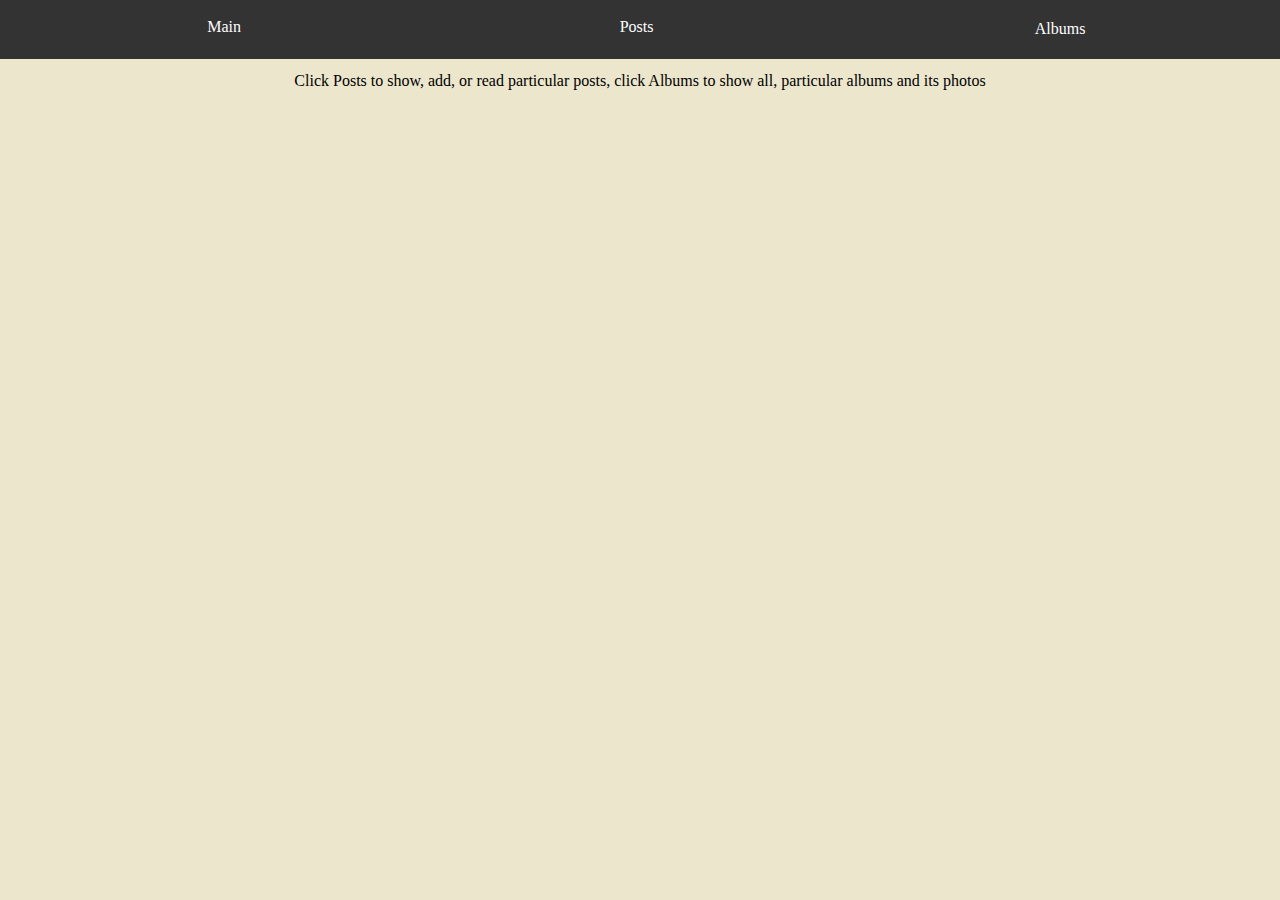
<file: index.html>
<html>
    <head>
        <meta name="viewport" content="width=device-width, initial-scale=1.0">
        <title>Main</title>
        <link type="text/css" rel="stylesheet" href="style.css">
        <script src="scripts/generateNavBar.js" defer></script>
        <script src="scripts/navBarListeners.js" defer></script>
    </head>
    <body>
          <div class="info">
            <div> Click Posts to show, add, or read particular posts, click Albums to show all, particular albums and its photos</div>
          </div>
        </div>
    </body>
</html>
</file>
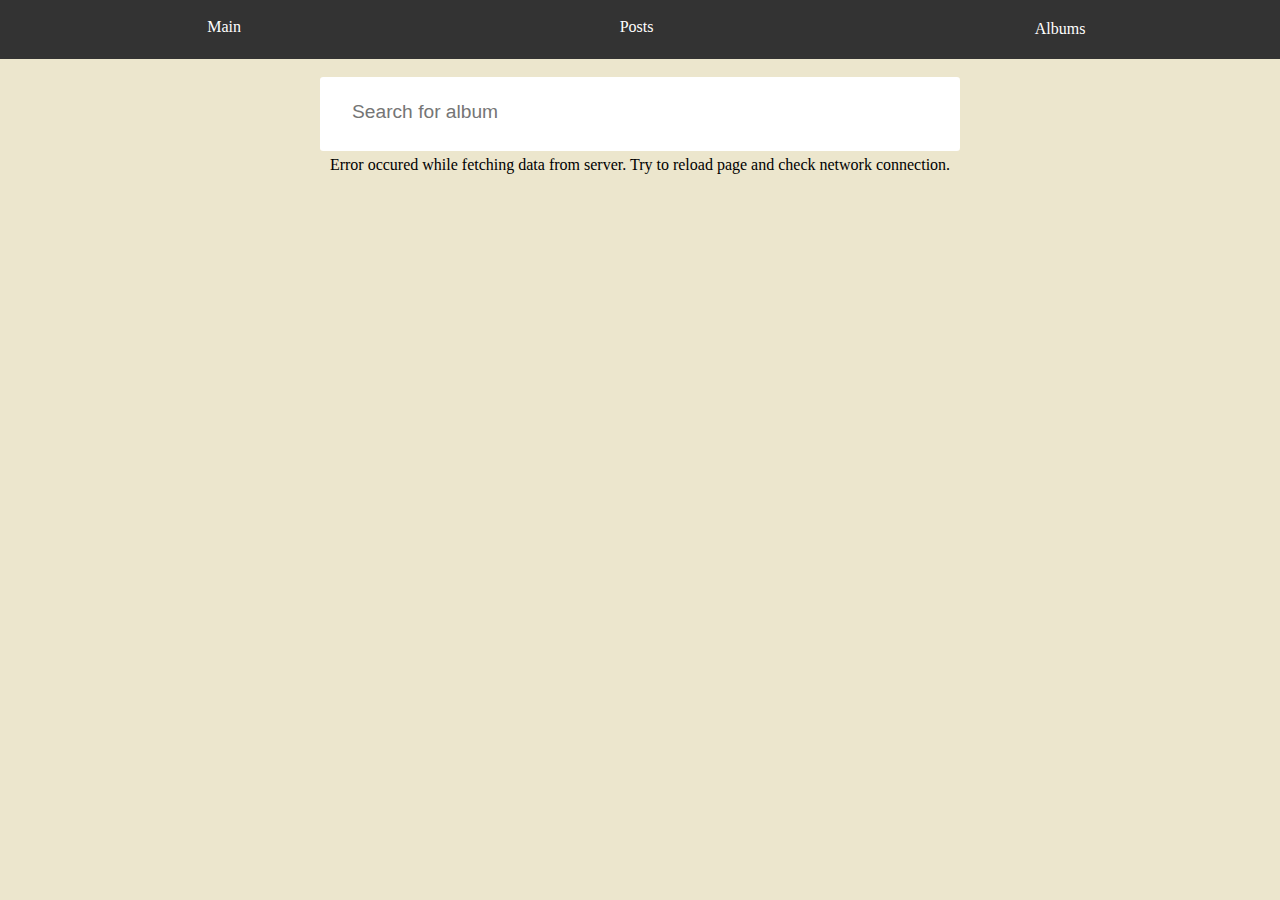
<file: albums.html>
<html>

<head>
  <meta name="viewport" content="width=device-width, initial-scale=1.0">
  <title>Albums</title>
  <link type="text/css" rel="stylesheet" href="style.css">
  <script src="scripts/generateNavBar.js" defer></script>
  <script src="scripts/navBarListeners.js" defer></script>
  <script type="module" src="scripts/albums.js" defer></script>
</head>

<body>
  <header>
  </header>
  <div id="myModal" class="modal">
    <div class="modal-content">
      <div class="modal-header">
        <span class="close">×</span>
      </div>
      <div class="modal-body">
      </div>
    </div>
  </div>
  </div>
  <div class="information">
    <!-- <b>No albums yet. Check your connection</b> -->
    <input class="form-input" id="filterAlbums" type="text" placeholder="Search for album">
  </div>
  <div class="all-albums">
  </div>
</body>

</html>
</file>
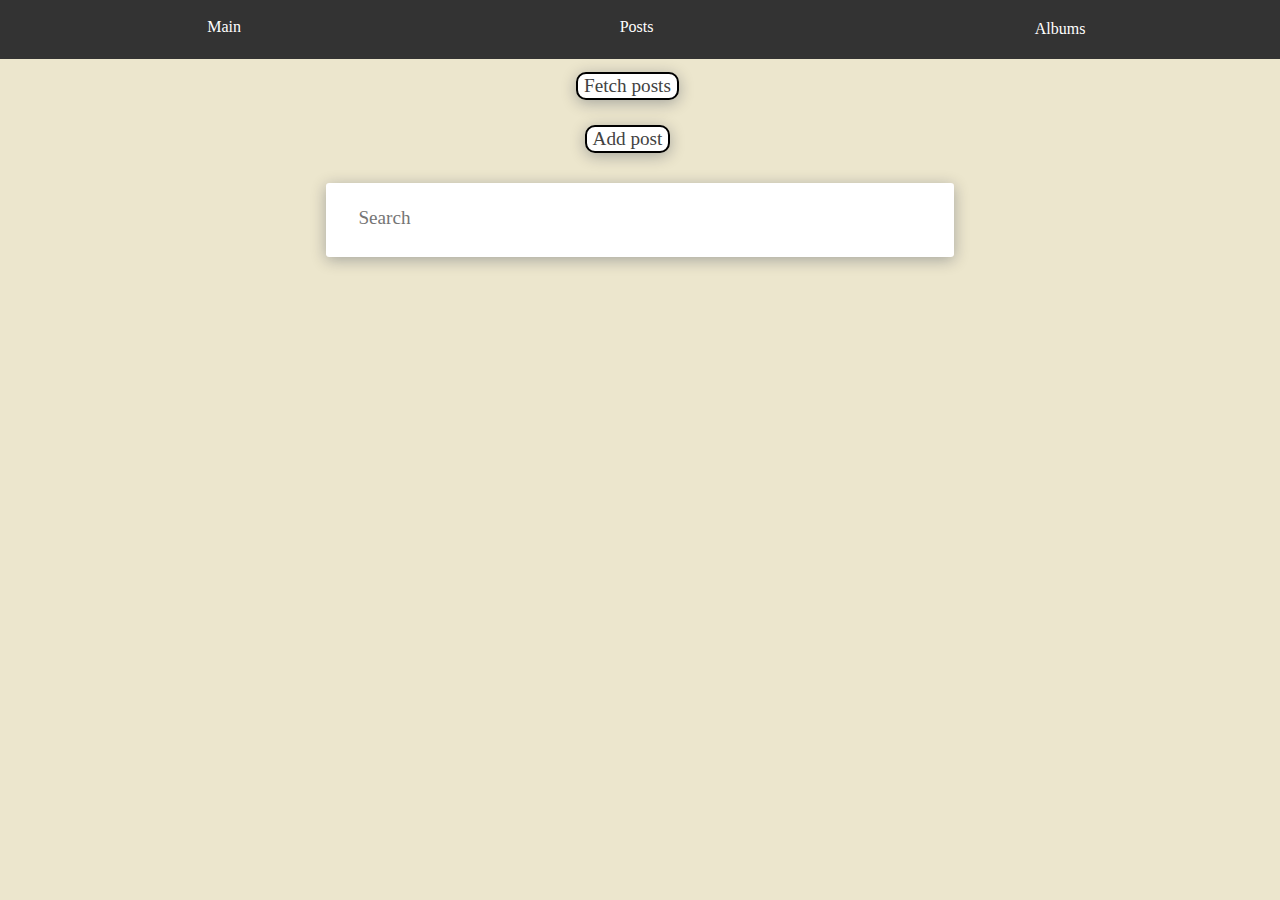
<file: posts.html>
<html>

<head>
  <meta name="viewport" content="width=device-width, initial-scale=1.0">
  <title>Posts</title>
  <link type="text/css" rel="stylesheet" href="postsStyles.css">
  <script src="scripts/generateNavBar.js" defer></script>
  <script src="scripts/navBarListeners.js" defer></script>
  <script type="module" src="scripts/posts.js" defer></script>

</head>

<body>

  <header>
  </header>
  <div id="myModal" class="modal">
    <div class="modal-content">
      <div class="modal-header">
        <span class="close">×</span>
      </div>
      <div class="modal-body">
        <div id="action"></div>
        <p class="post-title"></p>
        <p class="post-body"></p>
        <form id="modifyPost" name="modify-post">
          <input type="text" placeholder="New title/name" name="form-title" required>
          <input type="text" placeholder="New body" name="form-body" required>
          <input type="submit">
        </form>
      </div>
    </div>
  </div>
  </div>
  <div class="info">
  </div>
  <div class="info-filling"></div>
  </div>
</body>

</html>
</file>
<file: style.css>
html,
body {
  font-family: "Google Sans";
  box-sizing: border-box;
  margin: 0;
}

html{
  background-color: #ece6cd;
}

ul {
  display: flex;
  justify-content: space-around;
  list-style-type: none;
  margin: 0;
  padding: 1%;
  overflow: hidden;
  background-color: #333;
  margin-bottom: 1%;
}

li span {
  width: fit-content;
  display: block;
  color: white;
  text-align: center;
  align-items: center;
  padding: 15% 15%;
  text-decoration: none;
}

/* Change the link color to #111 (black) on hover */
li span:hover {
  background-color: #111;
}

button {
  margin-right: 2%;
  font-family: inherit;
  height: fit-content;
  font-size: larger;
  background-color: white;
  border: black 2px solid;
  border-radius: 10px;
}

button:hover {
  cursor: pointer;
}

.nav-button {
  height: fit-content;
  font-family: "Google Sans";
  font-size: larger;
  background-color: white;
  border: black 2px solid;
  border-radius: 10px;
}

.nav-button:hover {
  cursor: pointer;
}

.modal {
  display: none;
  position: fixed;
  margin: auto;
  padding-top: 10px;
  top: 0;
  bottom: 0;
  left: 0;
  right: 0;
  background-color: gainsboro;
  padding: 0.7em;
  width: 70%;
  height: 80%;
  border-radius: 20px;
  box-shadow: 2px 1px 10px 0px #424242;
  overflow: auto;
  z-index: 1050;
}

.modal-content {
  animation-name: animate;
  animation-duration: 0.5s
}

@keyframes animate {
  from {
    top: -320px;
    opacity: 0
  }

  to {
    top: 0;
    opacity: 1
  }
}

.close {
  position: fixed;
  font-size: 30px;
  font-weight: bold;
}

.close:hover {
  cursor: pointer;
}

input {
  display: block;
}

.post {
  display: flex;
  flex-direction: column;
  align-items: center;
  border: 5px;
  border-style: double;
  border-color: black;
  border-radius: 5px;
  margin-bottom: 5px;
  width: 49%;
}

.post-title {
  font-weight: bold;
}

div.post-title {
  max-width: 50%;
}

div.post-body {
  max-width: 50%;
}

p {
  text-align: center;
  margin: 3%;
  width: 90%;
  height: fit-content;
}

.info {
  margin: 1%;
  display: flex;
  justify-content: center;
  align-items: center;
}

.info-filling {
  display: flex;
  flex-wrap: wrap;
  justify-content: space-around;
  flex-direction: column;
  align-items: center;
}

img {
  margin: 1%;
  width: 50%;
  height: 50%;
}

.all-albums {
  display: flex;
  flex-wrap: wrap;
  justify-content: center;
}

.modal-body .album {
  background-color: white;
  display: flex;
  margin: 0.5%;
  padding: 0.5%;
  width: 200px;
  height: 200px;
  border: 3px solid;
  border-radius: 10px;
  justify-content: center;
  box-shadow: 5px 4px 79px -31px rgb(34 60 80 / 20%);
  transition: all .5s ease-in-out;
  flex-direction: column;
  align-items: center;
}

.modal-body img {
  margin: 1%;
  width: 50%;
}

.modal-body p {
  font-size: 0.9em;
}

.album {
  background-color: white;
  display: flex;
  margin: 0.5%;
  padding: 0.5%;
  width: 200px;
  border: 3px solid;
  border-radius: 10px;
  justify-content: center;
  box-shadow: 5px 4px 79px -31px rgb(34 60 80 / 20%);
  transition: all .5s ease-in-out;
  flex-direction: column;
  align-items: center;
}

.album:hover {
  cursor: pointer;
  transform: scale(1.1);
}

.form-input {
  color: #333;
  font-size: 1.2rem;
  margin: 5px;
  padding: 1.5rem 2rem;
  border-radius: 0.2rem;
  background-color: rgb(255, 255, 255);
  border: none;
  width: 50%;
  display: block;
  border-bottom: 0.3rem solid transparent;
  transition: all 0.3s;
}

.information {
  display: flex;
  justify-content: center;
}

.action-buttons {
  margin: 5px;
  display: flex;
  justify-content: center;
}
</file>
<file: postsStyles.css>
html,
body {
  font-family: "Google Sans";
  box-sizing: border-box;
  margin: 0;
}
body{
  background-color: #ece6cd;
}

/* Buttons, inputs does not inherit font-family */
button,
input {
  font-family: "Google Sans";
  height: 50%;
  color: #424242;
  background-color: #DBDBDB;
  margin-bottom: 2%;
  border-radius: 5px;
  border-style: ridge;
  border: none;
  box-shadow: rgb(0 17 51 / 30%) 0px 3px 15px;
}

input:hover{
  cursor: pointer;
}

ul {
  display: flex;
  justify-content: space-around;
  list-style-type: none;
  margin: 0;
  padding: 1%;
  overflow: hidden;
  background-color: #333;
  margin-bottom: 1%;
}

li span {
  width: fit-content;
  display: block;
  color: white;
  text-align: center;
  align-items: center;
  padding: 15% 15%;
  text-decoration: none;
}

/* Change the link color to #111 (black) on hover */
li span:hover {
  background-color: #111;
}

button {
  margin-right: 2%;
  font-family: inherit;
  height: fit-content;
  font-size: larger;
  background-color: white;
  border: black 2px solid;
  border-radius: 10px;
}

button:hover {
  cursor: pointer;
}

.nav-button {
  height: fit-content;
  font-family: "Google Sans";
  font-size: larger;
  background-color: white;
  border: black 2px solid;
  border-radius: 10px;
}

.nav-button:hover {
  cursor: pointer;
}

.modal {
  display: none;
  position: fixed;
  margin: auto;
  padding-top: 10px;
  top: 0;
  bottom: 0;
  left: 0;
  right: 0;
  background-color: gainsboro;
  padding: 0.7em;
  width: 40%;
  height: 30%;
  border-radius: 20px;
  box-shadow: 2px 1px 10px 0px #424242;
  overflow: auto;
  z-index: 1050;
}

.modal-content {
  animation-name: animate;
  animation-duration: 0.5s
}

@keyframes animate {
  from {
    top: -320px;
    opacity: 0
  }

  to {
    top: 0;
    opacity: 1
  }
}

.close {
  font-size: 30px;
  font-weight: bold;
}

.close:hover {
  cursor: pointer;
}

input {
  display: block;
}

.post {
  margin-bottom: 2%;
  background-color: white;
  display: flex;
  flex-direction: column;
  align-items: center;
  border: 5px;
  /* border-style: double; */
  border-color: black;
  border-radius: 5px;
  width: 49%;
  box-shadow: rgb(0 17 51 / 30%) 0px 3px 15px;
}

.post-title {
  font-weight: bold;
}

p {
  text-align: center;
  margin: 1%;
  width: 90%;
  height: fit-content;
}

.info {
  margin: 1%;
  display: flex;
  flex-direction: column;
  justify-content: center;
  align-items: center;
}

.info-filling {
  display: flex;
  flex-wrap: wrap;
  justify-content: space-around;
  flex-direction: column;
  align-items: center;
}

.modal-body {
  text-align: center;
  display: flex;
  flex-wrap: wrap;
  justify-content: center;
}

form {
  margin: 2%;
}

.form-input {
  color: #333;
  font-size: 1.2rem;
  margin: 5px;
  padding: 1.5rem 2rem;
  border-radius: 0.2rem;
  background-color: rgb(255, 255, 255);
  border: none;
  width: 50%;
  display: block;
  border-bottom: 0.3rem solid transparent;
  transition: all 0.3s;
}

.information {
  display: flex;
  justify-content: center;
}

.action-buttons {
  margin: 5px;
  display: flex;
  flex-wrap: wrap;
  justify-content: center;
}

.comments {
  display: flex;
  flex-wrap: wrap;
  justify-content: center;
}

.comment {
  display: flex;
  flex-wrap: wrap;
  justify-content: center;
  background-color: #F9F8F8;
  border: 5px solid;
  border-radius: 10px;
  border-color: #474044;
  width: 90%;
  margin: 5px;
}
</file>
